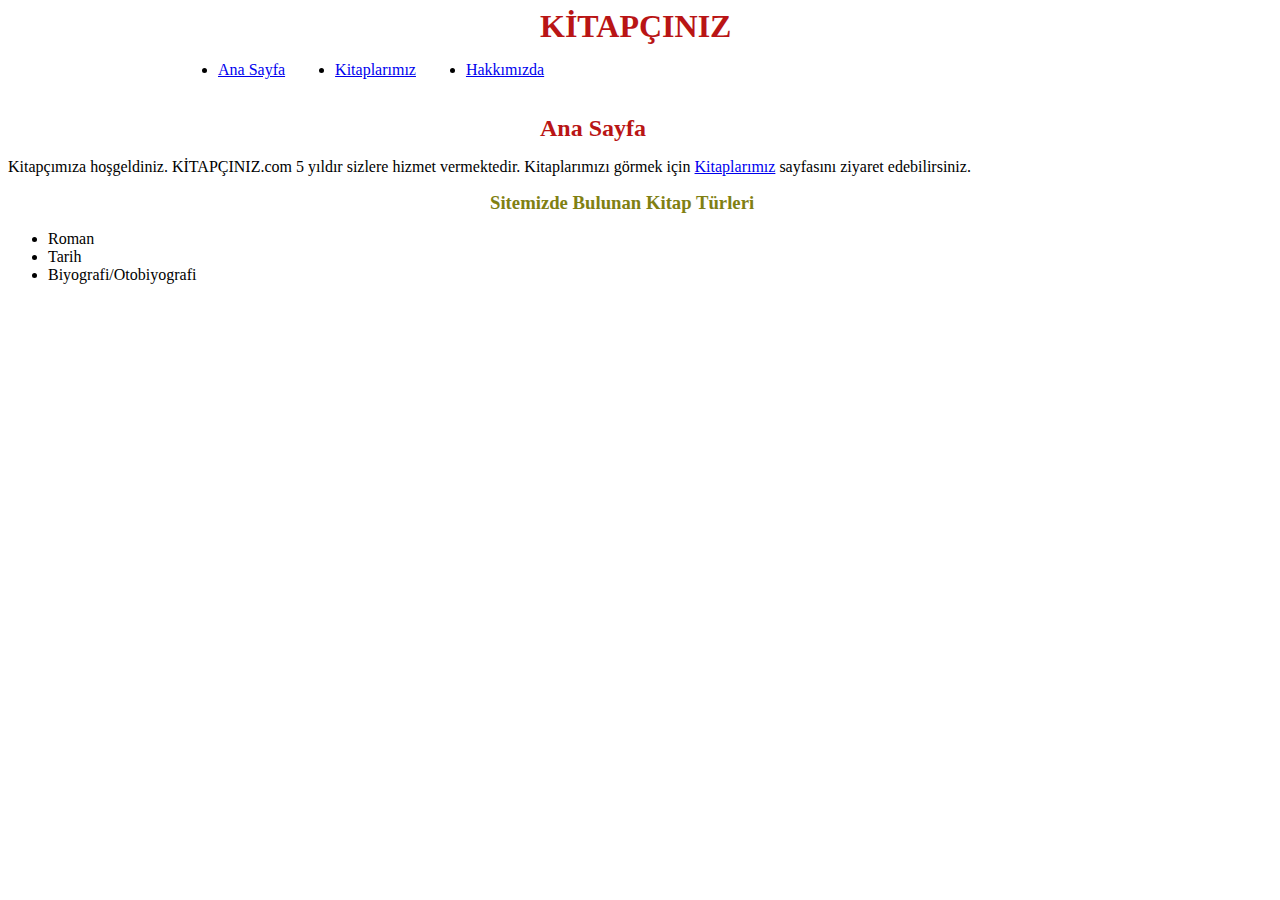
<file: css homework - 1/index.html>
<!DOCTYPE html>
<html lang="en">
<head>
    <meta charset="UTF-8">
    <meta http-equiv="X-UA-Compatible" content="IE=edge">
    <meta name="viewport" content="width=device-width, initial-scale=1.0">
    <title>Document</title>
    <link rel="stylesheet" href="css/kodluyoruz.css">
</head>
<body>
    <header>    
        <h1 class="red">KİTAPÇINIZ</h1>
        <nav>
            <ul style="margin-left: 120px;">
                <li class="left"><a href="index.html" target="_blanck">Ana Sayfa</a></li>
                <li class="left"><a href="urunler.html" target="_blanck">Kitaplarımız</a></li>
                <li class="left"><a href="about-us.html" target="_blanck">Hakkımızda</a></li>
            </ul>
        </nav>
    </header>
    <br><br><br>

    <section>
        <h2 class="red">Ana Sayfa</h2>
        <p>Kitapçımıza hoşgeldiniz. KİTAPÇINIZ.com 5 yıldır sizlere hizmet vermektedir.
             Kitaplarımızı görmek için
              <a href="urunler.html" target="_blanck">Kitaplarımız</a> sayfasını ziyaret edebilirsiniz.</p>
        <h3 class="yellow">
            Sitemizde Bulunan Kitap Türleri
        </h3>
        <ul>
            <li>Roman</li>
            <li>Tarih</li>
            <li>Biyografi/Otobiyografi</li>
        </ul>
    </section>

    
</body>
</html>
</file>
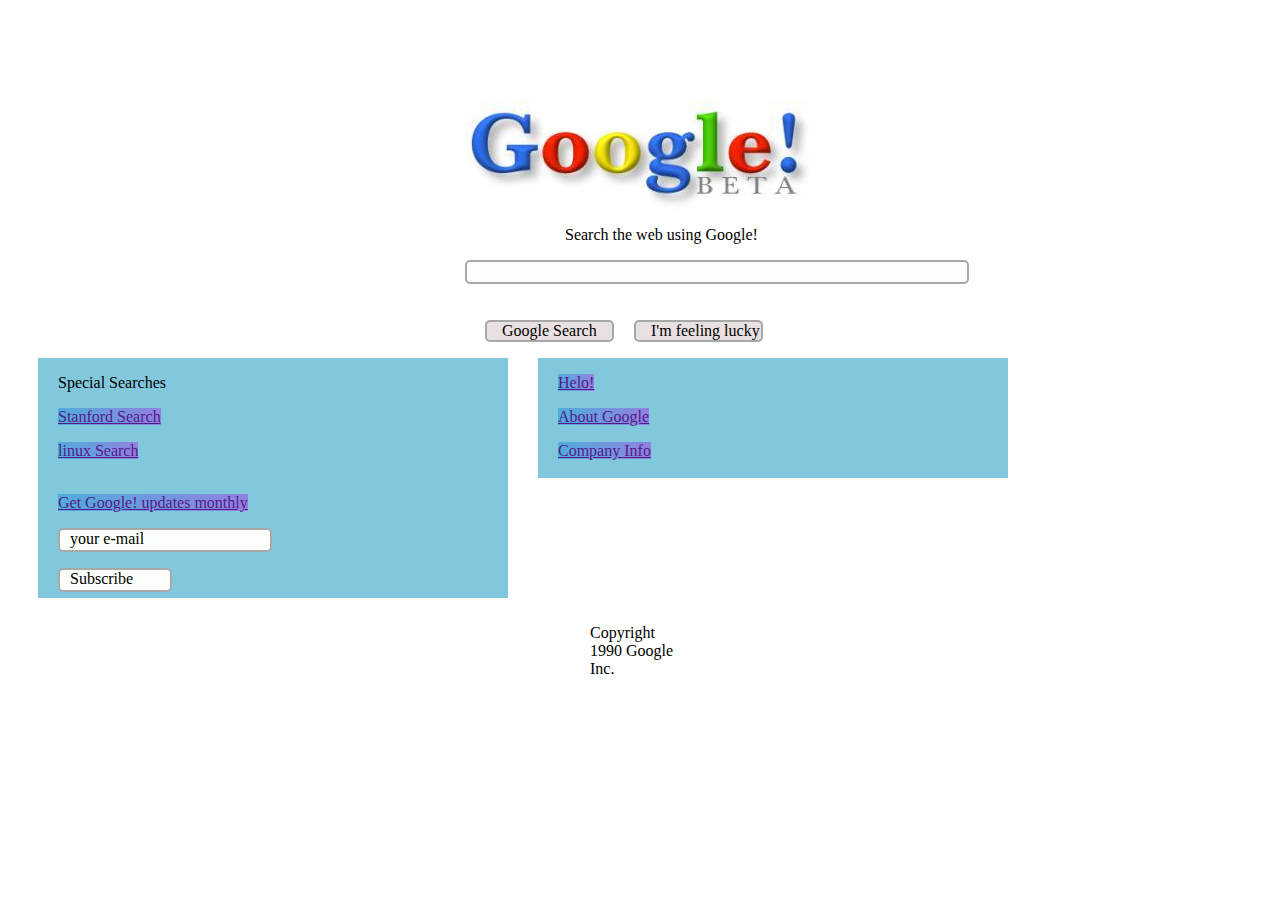
<file: css hw -2/index.html>
<!DOCTYPE html>
<html lang="en">
<head>
    <meta charset="UTF-8">
    <meta http-equiv="X-UA-Compatible" content="IE=edge">
    <meta name="viewport" content="width=device-width, initial-scale=1.0">
    <title>Google</title>
    <link rel="stylesheet" href="css/style.css">
</head>
<body>
    <h1>
        <img src="images/google.jpg" alt="">
    </h1>
    <div class="mg-pd">
        <p style="margin-left: 100px;"> Search the web using Google!</p>
        <p class="sh-box"></p>
        <p id="grad-grey">Google Search</p>
        <p id="grad-grey">I'm feeling lucky </p>
    </div>
    <div id="clear"></div>

    <div class="box">
        <p>Special Searches</p>
        <p><a href="" id="gradient"> Stanford Search</a></p>
        <p><a href="" id="gradient">linux Search</a></p>
    </div>
    <div class="box">
        <p><a href="" id="gradient">Helo!</a> </p>
        <p><a href="" id="gradient">About Google</a></p>
        <p><a href="" id="gradient">Company Info</a></p>
    </div>
    <div class="box">
        <p><a href="" id="gradient"> Get Google! updates monthly</a> </p>
        <p class="m-box"> your e-mail</p>
        <p class="m-box2"> Subscribe</p>
        <p><a href="" id="gradient"> </a> </p>
    </div>

    <div class="footer">
        <p>Copyright 1990 Google Inc.</p>
    </div>
    
    
</body>
</html>
</file>
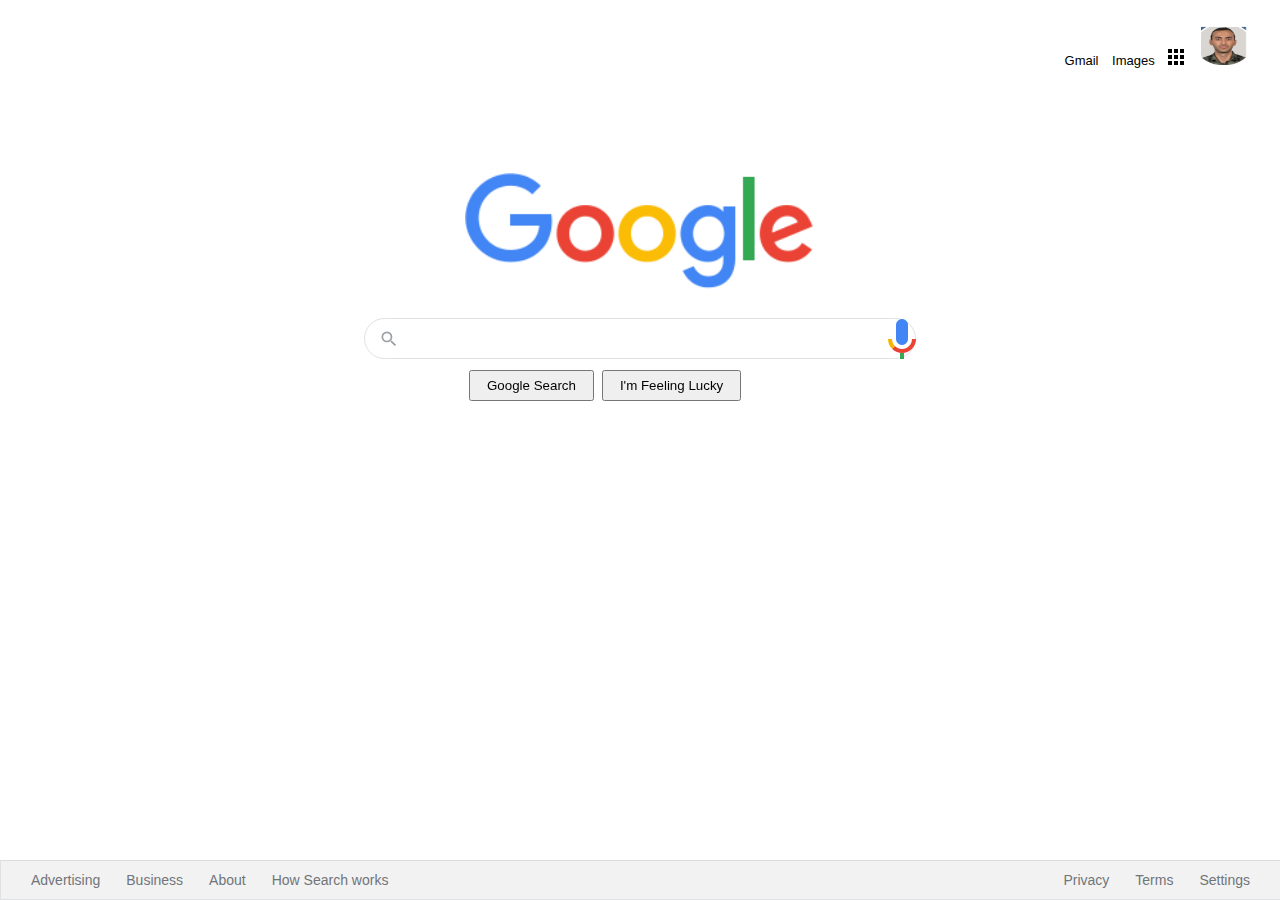
<file: css hw-3/index.html>
<!DOCTYPE html>
<html lang="en">
  <head>
    <meta charset="UTF-8" />
    <meta name="viewport" content="width=device-width, initial-scale=1.0" />
    <link rel="stylesheet" href="/css hw-3/css/style.css" />
    <title>Google</title>
  </head>
  <body>
  <div class="panel">
      <nav>
        <!--gmail,images,apsbuttons,pic corners top of right side -->
        <ul class="header">
          <li  style="display: inline;"class="headerli">
            <a href="https://mail.google.com/mail/?tab=wm&authuser=0&ogbl"
              >Gmail</a
            >
          </li>
          <li style="display: inline;" class="headerli">
            <a
              href="https://www.google.com.tr/imghp?hl=en&tab=wi&authuser=0&ogbl"
              >Images</a
            >
          </li>
          <li style="display: inline;" style="margin: 8px" class="headerli">
            <a href="https://www.google.com.tr/intl/en/about/products?tab=wh"
              ><img src="/css hw-3/assets/appsbutton.svg" alt="" style="width: 16px; height: 16px; margin-right: 3px;"></a
            >
          </li>
         
          <li style="display: inline;" class="headerli">
            <a href="https://www.github.com/hikmethancan" target="_blank"
              ><img
                src="assets/profilepic.jpg.png"
                alt=""
                style="margin: auto; width: 50px; height: 50px; border-radius: 10px;"
            /></a>
          </li>
        </ul>
      </nav>
      <div class="container">
        <img
          src="/css hw-3/assets/logo.png"
          width="350px"
          alt=""
        />
      </div>
      <div class="search-area">
        <div class="search">
          <div class="search-img">
            <span>
              <svg
                focusable="false"
                xmlns="http://www.w3.org/2000/svg"
                viewBox="0 0 24 24"
              >
                <path
                  d="M15.5 14h-.79l-.28-.27A6.471 6.471 0 0 0 16 9.5 6.5 6.5 0 1 0 9.5 16c1.61 0 3.09-.59 4.23-1.57l.27.28v.79l5 4.99L20.49 19l-4.99-5zm-6 0C7.01 14 5 11.99 5 9.5S7.01 5 9.5 5 14 7.01 14 9.5 11.99 14 9.5 14z"
                ></path>
              </svg>
            </span>
          </div>

          <div class="input-enter">
            <div class="input-area">
              <input
                type="text"
                class="input"
                maxlength="2048"
                autofocus="true"
              />
            </div>
          </div>
          <button  class="voicesearch">
            <img src="/css hw-3/assets/voicelogo.png" alt="">
          </button>
        </div>
      </div>

      <div class="buttons">
        <a href=""
          ><button class="googlesearch">Google Search</button></a
        >
        <a href=""
          ><button class="feelinglucky">I'm Feeling Lucky</button></a
        >
      </div>
    </div>

    <nav>
      <ul class="footer">
        <li class="footerli">
          <a
            href="https://www.google.com/intl/en_tr/ads/?subid=ww-ww-et-g-awa-a-g_hpafoot1_1!o2&utm_source=google.com&utm_medium=referral&utm_campaign=google_hpafooter&fg=1"
            >Advertising</a
          >
        </li>
        <li class="footerli">
          <a
            href="https://www.google.com/services/?subid=ww-ww-et-g-awa-a-g_hpbfoot1_1!o2&utm_source=google.com&utm_medium=referral&utm_campaign=google_hpbfooter&fg=1"
            >Business</a
          >
        </li>
        <li class="footerli">
          <a
            href="https://about.google/?utm_source=google-TR&utm_medium=referral&utm_campaign=hp-footer&fg=1"
            >About</a
          >
        </li>
        <li class="footerli">
          <a href="https://google.com/search/howsearchworks/?fg=1"
            >How Search works</a
          >
        </li>

        <li class="footerli" style="float: right; margin-right: 35px">
          <a href="https://www.google.com/preferences?hl=en">Settings</a>
        </li>

        <li class="footerli" style="float: right">
          <a href="https://policies.google.com/terms?hl=en-TR&fg=1">Terms</a>
        </li>

        <li class="footerli" style="float: right">
          <a href="https://policies.google.com/privacy?hl=en-TR&fg=1">Privacy</a>
        </li>
      </ul>
    </nav>
  </body>
</html>
</file>
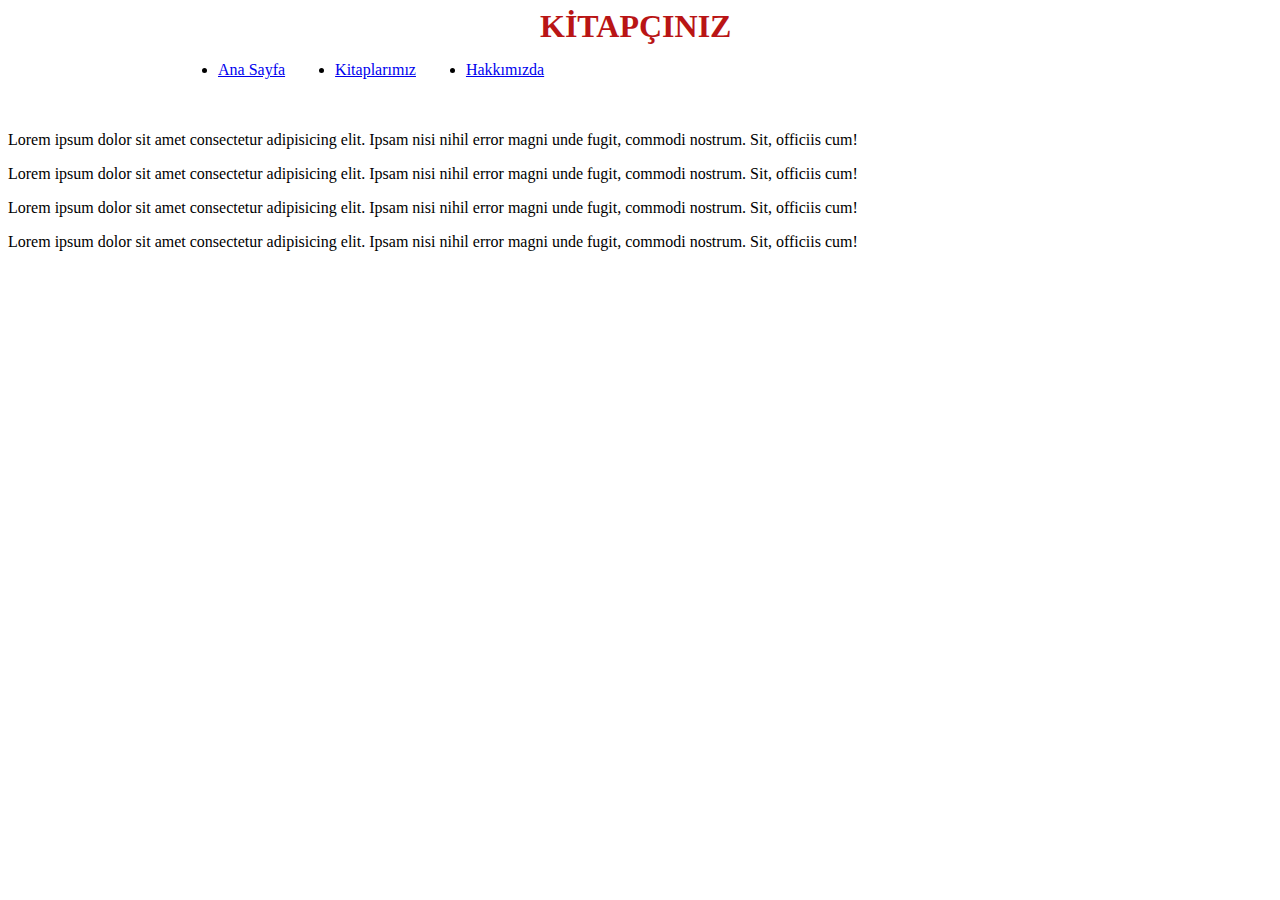
<file: css homework - 1/about-us.html>
<!DOCTYPE html>
<html lang="en">
<head>
    <meta charset="UTF-8">
    <meta http-equiv="X-UA-Compatible" content="IE=edge">
    <meta name="viewport" content="width=device-width, initial-scale=1.0">
    <title>Document</title>
    <link rel="stylesheet" href="css/kodluyoruz.css">
</head>
<body>
    <header>    
        <h1 class="red">KİTAPÇINIZ</h1>
        <nav>
            <ul style="margin-left: 120px;">
                <li class="left"><a href="index.html" target="_blanck">Ana Sayfa</a></li>
                <li class="left"><a href="urunler.html" target="_blanck">Kitaplarımız</a></li>
                <li class="left"><a href="about-us.html" target="_blanck">Hakkımızda</a></li>
            </ul>
        </nav>
    </header>
    <br><br><br>

    <section>
    <p>Lorem ipsum dolor sit amet consectetur adipisicing elit. Ipsam nisi nihil error magni unde fugit, commodi nostrum. Sit, officiis cum!</p>
    <p>Lorem ipsum dolor sit amet consectetur adipisicing elit. Ipsam nisi nihil error magni unde fugit, commodi nostrum. Sit, officiis cum!</p>
    <p>Lorem ipsum dolor sit amet consectetur adipisicing elit. Ipsam nisi nihil error magni unde fugit, commodi nostrum. Sit, officiis cum!</p>
    <p>Lorem ipsum dolor sit amet consectetur adipisicing elit. Ipsam nisi nihil error magni unde fugit, commodi nostrum. Sit, officiis cum!</p>

    </section>


    
</body>
</html>
</file>
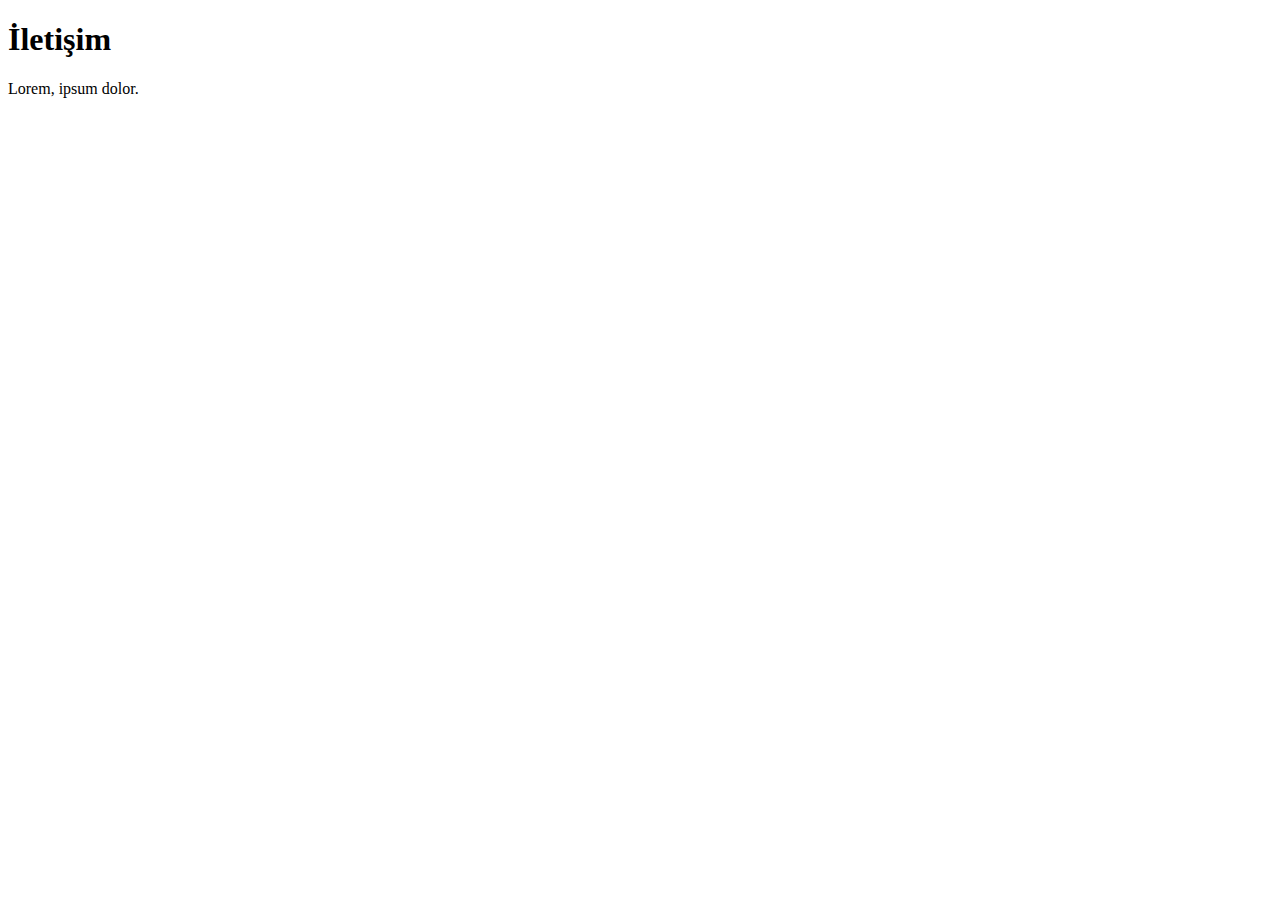
<file: css homework - 1/contact.html>
<!DOCTYPE html>
<html lang="tr">
<head>
    <meta charset="UTF-8">
    <meta http-equiv="X-UA-Compatible" content="IE=edge">
    <meta name="viewport" content="width=device-width, initial-scale=1.0">
    <title>Document</title>
    <link rel="stylesheet" href="css/kodluyoruz.css">
</head>
<body>
    <h1>İletişim</h1>
    <p>Lorem, ipsum dolor.</p>
</body>
</html>
</file>
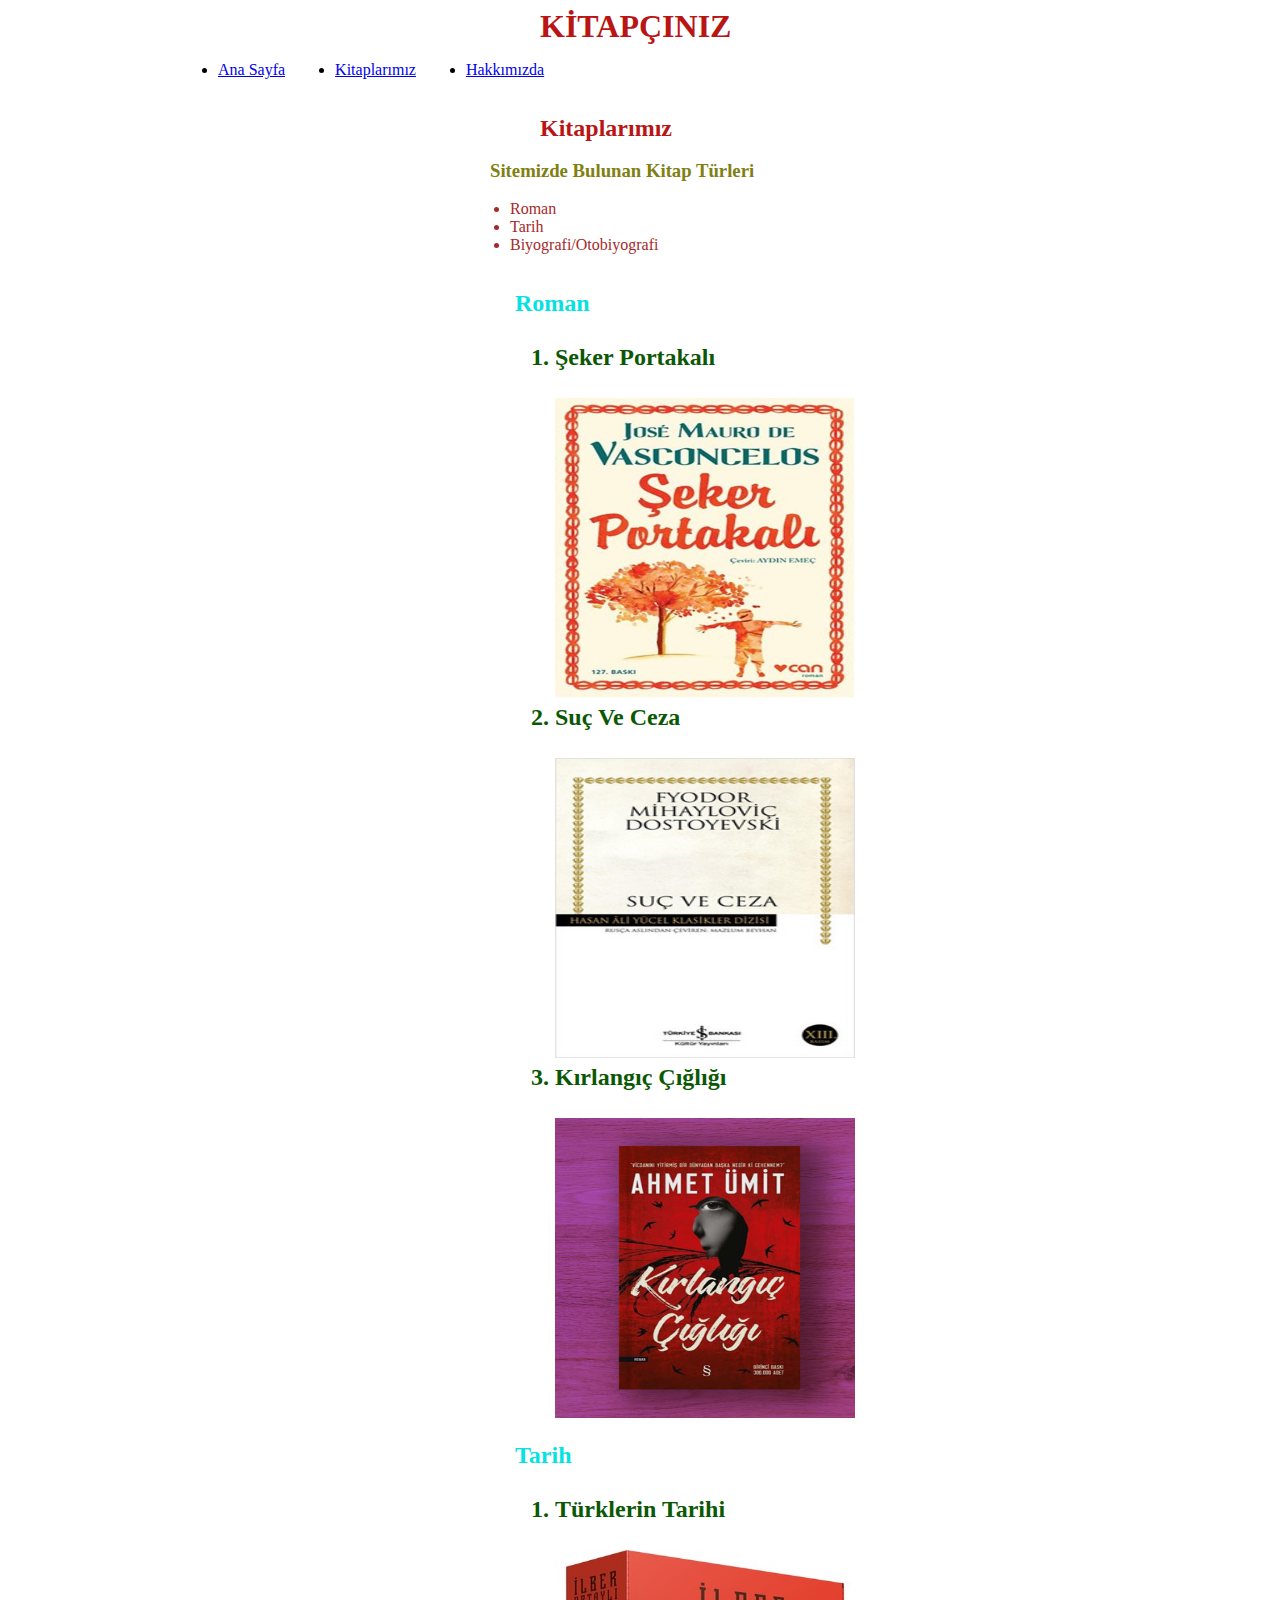
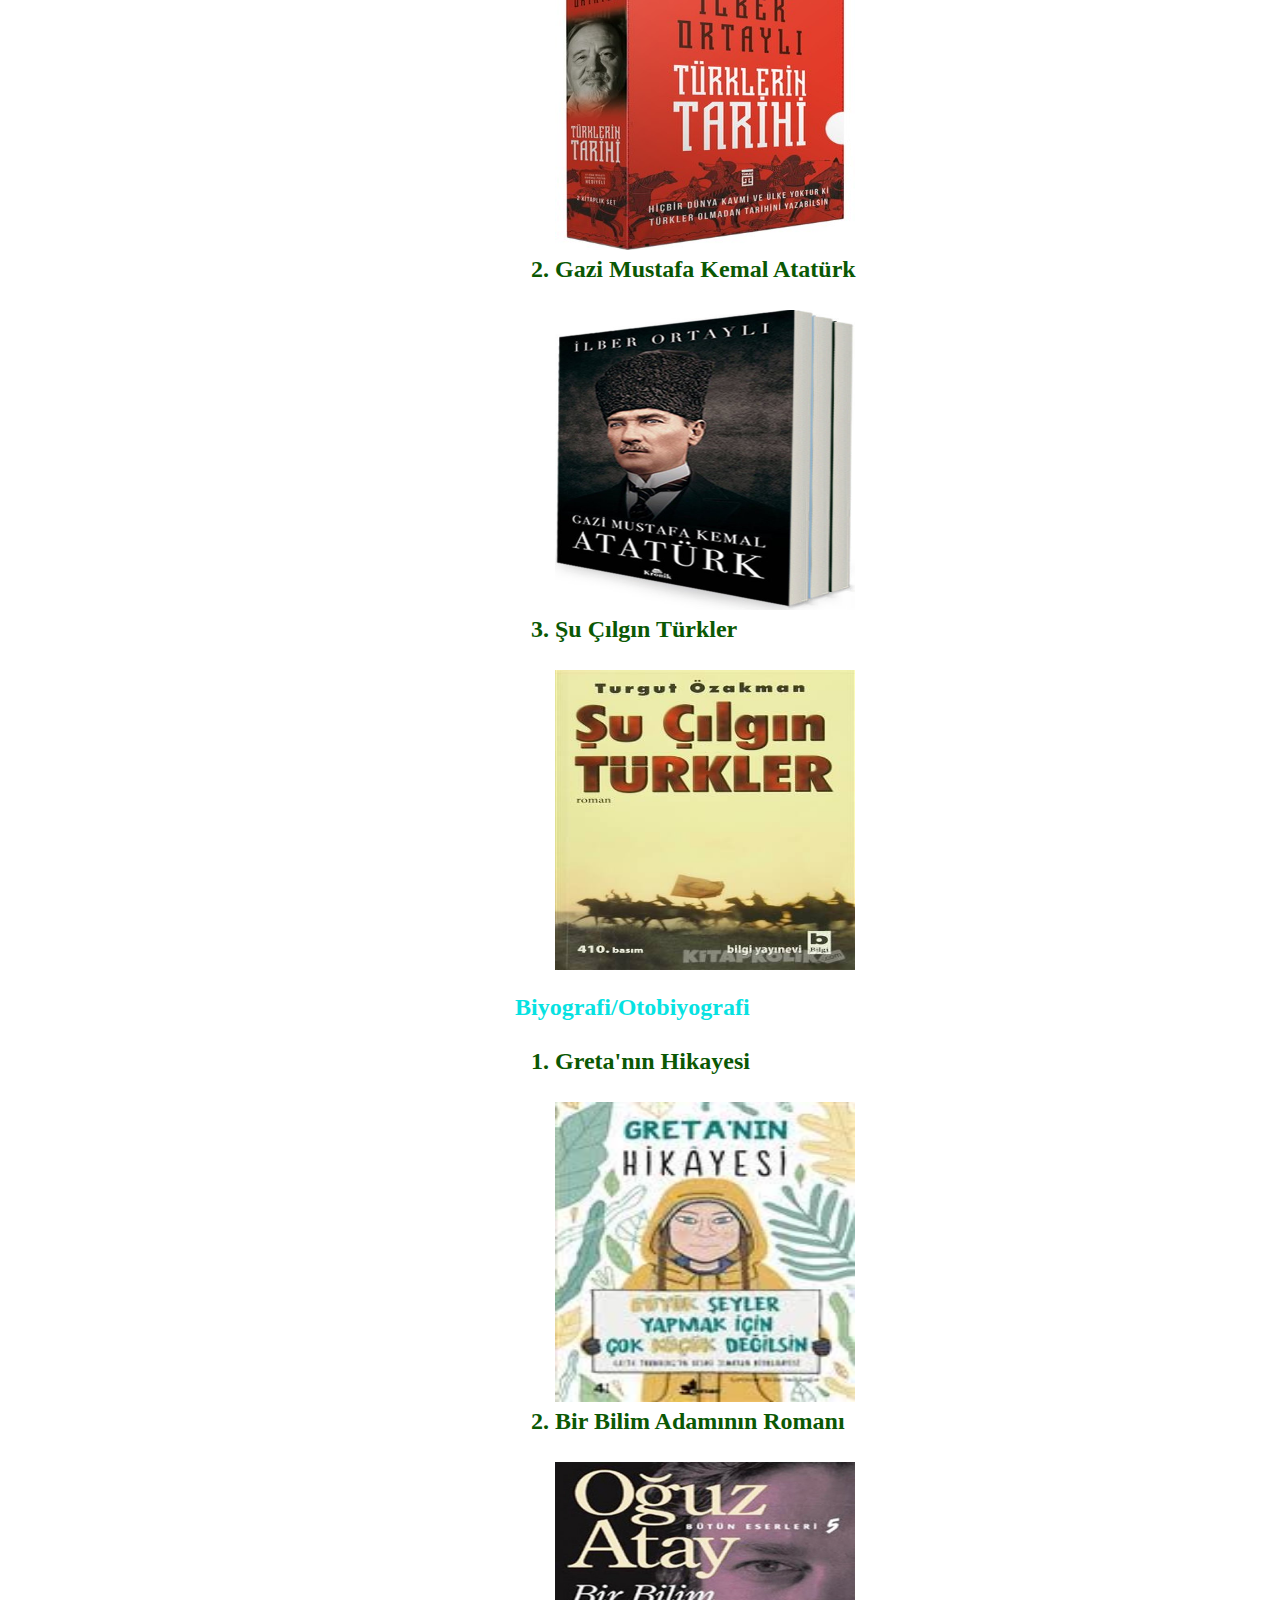
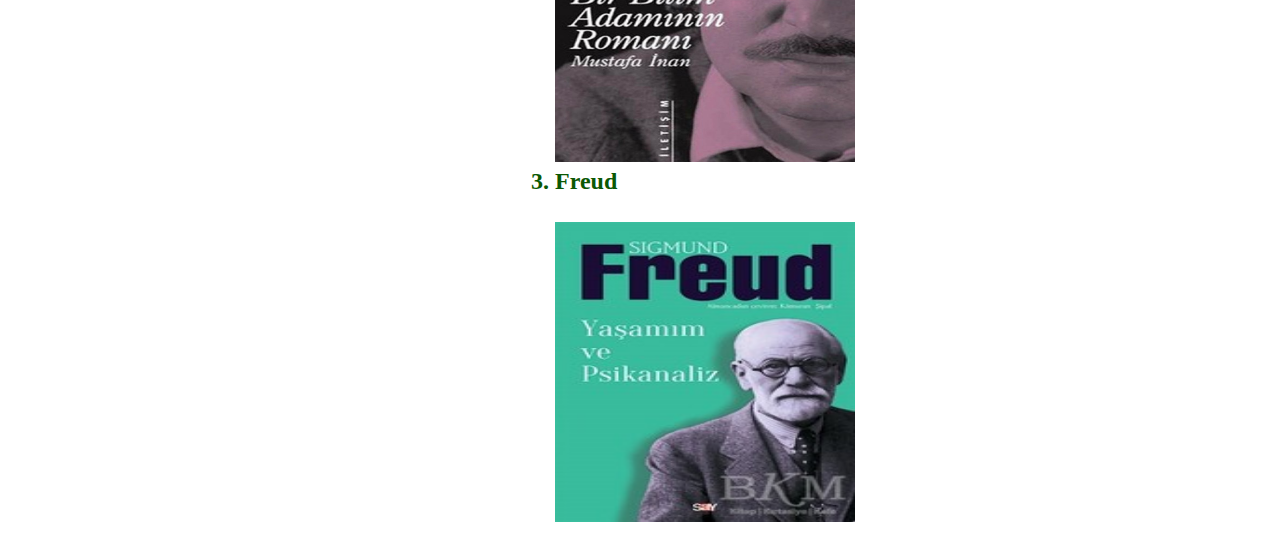
<file: css homework - 1/urunler.html>
<!DOCTYPE html>
<html lang="en">
<head>
    <meta charset="UTF-8">
    <meta http-equiv="X-UA-Compatible" content="IE=edge">
    <meta name="viewport" content="width=device-width, initial-scale=1.0">
    <title>Document</title>
    <link rel="stylesheet" href="css/kodluyoruz.css">
</head>
<body>
    <header>    
        <h1 class="red">KİTAPÇINIZ</h1>
        <nav>
            <ul style="margin-left: 120px;">
                <li class="left"><a href="index.html" target="_blanck">Ana Sayfa</a></li>
                <li class="left"><a href="urunler.html" target="_blanck">Kitaplarımız</a></li>
                <li class="left"><a href="about-us.html" target="_blanck">Hakkımızda</a></li>
            </ul>
        </nav>
    </header>
    <br><br><br>
    <section>
        <h2 class="red">Kitaplarımız</h2>
        <br>
        <h3 class="yellow">Sitemizde Bulunan Kitap Türleri
        </h3>
        <br>
        <ul class="yellow">
            <li style="color: brown;">Roman</li>
            <li style="color: brown;">Tarih</li>
            <li style="color: brown;">Biyografi/Otobiyografi</li>
        </ul>
    </section>
    <br> <br>
    <article>
        <h2 class="h2-margin">Roman
            <ol class="li-margin"> <br>
                <li>Şeker Portakalı <br> <br>
                 <img class="pictures" src="images/ŞekerPortakalı.jpg" alt="Şeker Portakalı">   </li>
                <li>Suç Ve Ceza <br> <br>
                    <img class="pictures" src="images/SuçVeCeza.jpg" alt="">
                    </li>
                <li>Kırlangıç Çığlığı <br> <br>
                   <img class="pictures" src="images/Kırlangıc.jpg" alt=""> </li>
            </ol>
        </h2>
        <br>

        <h2 class="h2-margin">Tarih
            <ol class="li-margin"> <br>
                <li>Türklerin Tarihi <br> <br>
                 <img class="pictures" src="images/TürklerinTarihi.jpg" alt="">   </li>
                <li>Gazi Mustafa Kemal Atatürk <br> <br>
                    <img class="pictures" src="images/Atatürk.jpg" alt="">
                    </li>
                <li>Şu Çılgın Türkler <br> <br>
                   <img class="pictures" src="images/ŞuÇılgın.jpg" alt=""> </li>
            </ol>
        </h2>
        <br>
        <h2 class="h2-margin">Biyografi/Otobiyografi
            <ol class="li-margin"> <br>
                <li>Greta'nın Hikayesi <br> <br>
                 <img class="pictures" src="images/greta.jfif" alt="Şeker Portakalı">   </li>
                <li>Bir Bilim Adamının Romanı<br> <br>
                    <img class="pictures" src="images/oguzatay.jpg" alt="">
                    </li>
                <li>Freud<br> <br>
                   <img class="pictures" src="images/freud.jpg" alt=""> </li>
            </ol>
        </h2>
    </article>

    
</body>
</html>
</file>
<file: css homework - 1/css/kodluyoruz.css>
.red{
    color: rgb(185, 21, 21);
    width: 200px;
    margin: auto;
}

.yellow{
    color: rgb(128, 128, 18);
    width: 300px;
    margin: auto;
}

.h2-margin{
    width: 250px;
    margin: auto;
    color: rgb(6, 226, 226);
}

.li-margin{
    width: 500px;
    margin: auto;
    color: rgb(11, 88, 4);
}

.pictures{
    width: 300px;
    height: 300px;
}

.margin{
    margin-inline-start: 1em;
}
.left {
    margin-left: 50px;
    float: left;
  }
</file>
<file: css hw -2/css/style.css>
.bg-grey{
    background-color: rgb(241, 236, 236);
    width: 1400px;
    margin-left: 30px;
}

#grad-grey{
    background-color: rgb(233, 225, 225);
    width: 110px;
    float: left;
    border-radius: 5px;
    border: 2px solid #a8a8a8;
    padding-left: 15px;
    margin-top: 20px;
    margin-left: 20px;
}

.footer{
    width: 100px;
    height: 100px;
    margin: auto;
    padding-top: 250px;
}

.mg-pd{
    margin: auto;
    width: 350px;
    height: 110px;
}

#gradient {
    background: linear-gradient(
90deg,rgba(45,156,219,.6),rgba(155,81,224,.6));
}

h1{
    margin: auto;
    width: 350px;
    height: 110px;
    margin-top: 100px;
}

.sh-box{
    border-radius: 5px;
    border: 2px solid #a8a8a8;
    background: #fbfff9;
    width: 500px;
    height: 20px;
    
}

.m-box{
    border-radius: 5px;
    border: 2px solid #a8a8a8;
    background: #fbfff9;
    width: 200px;
    height: 20px;  
    padding-left: 10px;  
}

.m-box2{
    border-radius: 5px;
    border: 2px solid #a8a8a8;
    background: #fbfff9;
    width: 100px;
    height: 20px; 
    padding-left: 10px;   
}

#clear{
    clear: left;
}

.box{
    width: 450px; 
    height: 120px;
    background-color: rgb(130, 200, 221);
    float: left;
    margin-left: 30px;
    padding-left: 20px;
}
</file>
<file: css hw-3/css/style.css>
.header {
  list-style-type: none;
  margin: 10px;
  overflow: hidden;
  margin-right: 16px;
  font-family: arial,sans-serif;
  font-size: 13px;
  text-align: right;
  
}

.headerli a{
  display:inline-block;
  color: black;
  text-decoration: none;
  margin: 5px;
}

/* when click the text shows underline this text */
.headerli a:hover {
  text-decoration: underline;
}

.container {
  text-align: center;
  margin: 100px;
}

.search-area {
  background: #fff;
  display: flex;
  border: 1px solid #dfe1e5;
  border-radius: 30px;
  box-shadow: none;
  z-index: 3;
  height: 44;
  margin: 0 auto;
  margin-top: -77px;
  width: 550px; 
}

.search-area:hover {
box-shadow: 0 2px 3px 0 rgba(0,0,0,0.24), 0 2px 5px 0 rgba(0,0,0,0.19);
}

.search {
  flex: 1;
  display: flex;
  padding: 5px 8px 0 16px;
  padding-left: 14px;
}

.search-img {
  display: flex;
  align-items: center;
  padding-right: 13px;
  margin-top: -5px;
}

.search-img span {
  color: #9aa0a6;
  height: 20px;
  width: 20px;
  margin-top: 0px;
  display: inline-block;
  fill: currentColor;
  line-height: 24px;
  position: relative;
}

.input-enter {
  display: flex;
  flex: 1;
  flex-wrap: wrap;
}

.input-area {
  color: transparent;
  flex: 100%;
  white-space: pre;
  font: 16px arial, sans-serif;
  width: 480px;
  line-height: 34px;
  height: 34px !important;
  display: block;
}

.input {
  border: 0px;
  width: 480px;
  margin: 0;
  padding: 0;
  color: rgba(0, 0, 0, 0.87);
  word-wrap: break-word;
  outline: none;
  display: flex;
  flex: 100%;
  margin-top: -72px;
  font: 16px arial, sans-serif;
  line-height: 34px;
  height: 34px !important;
  text-rendering: auto;
  letter-spacing: normal;
  word-spacing: normal;
  text-transform: none;
  text-indent: 0px;
  text-shadow: none;
  text-align: start;
  appearance: textfield;
  cursor: text;
}

.googlesearch {
  margin: 11px 4px;
  padding: 0 16px;
  line-height: 27px;
  min-width: 54px;
  text-align: center;
  cursor: pointer;
  user-select: none;
}

.feelinglucky {
  padding: 0 16px;
  line-height: 27px;
  min-width: 54px;
  text-align: center;
  cursor: pointer;
  user-select: none;
}

.footer {
  margin: 0;
  padding: 0;
  overflow: hidden;
  border: 1px solid #dfe1e5;
  border-top: 1px solid #dadce0;
  position: fixed;
  bottom: 0;
  width: 100%;
  margin-left: -8px;
  line-height: 10px;
  background-color: #f2f2f2;
}

.footerli {
  float: left;
  list-style-type: none;
}

.footerli a {
  display: block;
  color: #70757a;
  text-align: center;
  padding: 14px 16px;
  text-decoration: none;
  font-family: arial, sans-serif;
  font-size: 14px;
  margin-left: 14px;
  margin-right: -20px;
}

.footerli a:hover {
  text-decoration: underline;
}

.buttons{
  margin: auto;
  width: 350px;
}

.voicesearch{
  background: url(chrome://new-tab-page/icons/googlemic_clr_24px.svg) no-repeat center;
  background-size: 20px 20px;
  border: none;
  border-radius: 2px;
  display: inline;
  width: 40px;
  height: 20px;
  margin-left: -20px;
  margin-top: -10px;
}
</file>
